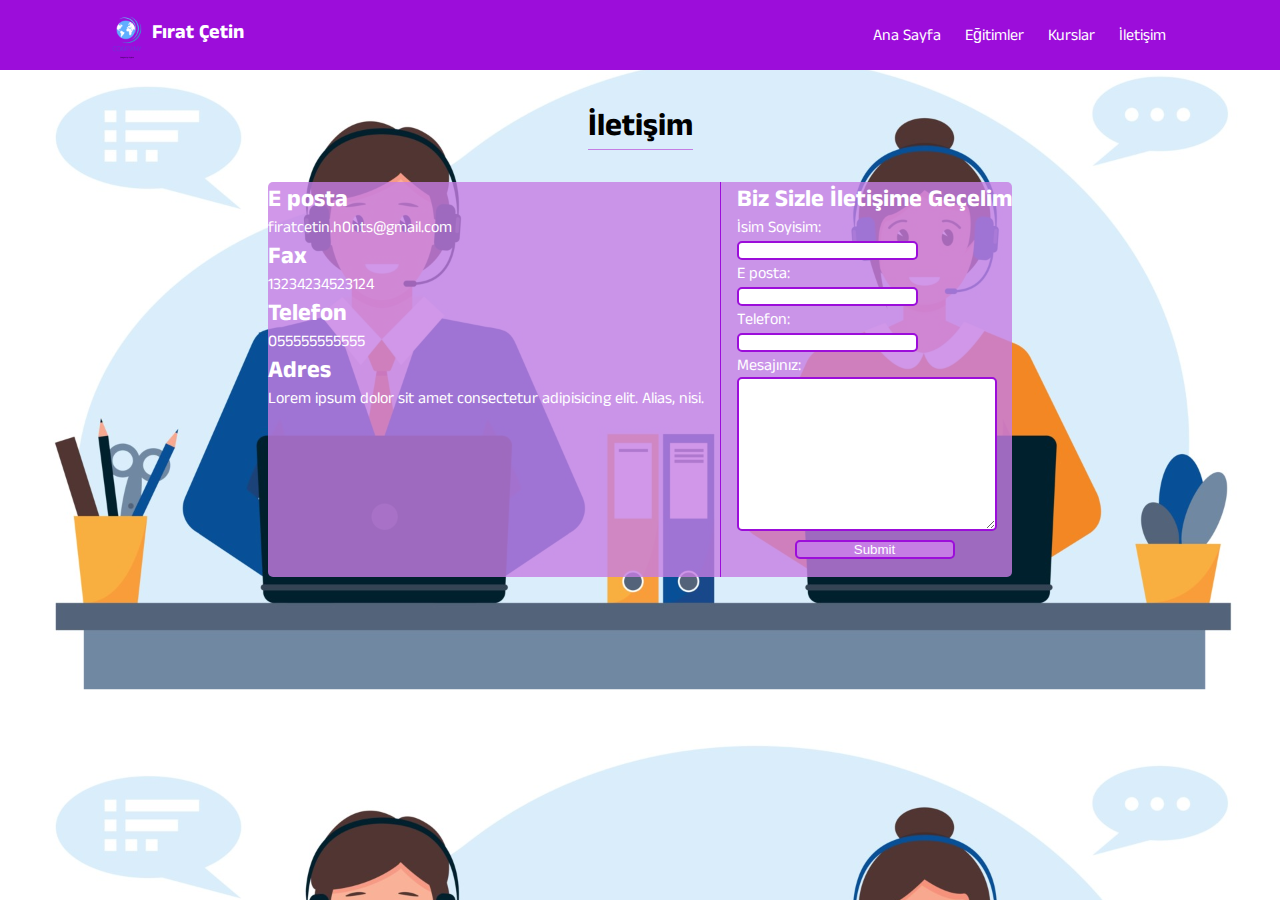
<file: contact.html>
<!DOCTYPE html>
<html lang="en">
<head>
    <meta charset="UTF-8">
    <meta http-equiv="X-UA-Compatible" content="IE=edge">
    <meta name="viewport" content="width=device-width, initial-scale=1.0">
    <title>Fırat Çetin | İletişim</title>
    <meta name="keywords" content= "django,css,html,javascript,training,iletişim">
    <meta name = "description" content = "Fırat Çetin | İletişim" >
    <link rel="preconnect" href="https://fonts.googleapis.com">
    <link rel="preconnect" href="https://fonts.gstatic.com" crossorigin>
    <link href="https://fonts.googleapis.com/css2?family=Anek+Malayalam:wght@400;700&family=Joan&display=swap" rel="stylesheet">
    

    <link rel="stylesheet" href="https://cdnjs.cloudflare.com/ajax/libs/font-awesome/6.1.1/css/all.min.css" integrity="sha512-KfkfwYDsLkIlwQp6LFnl8zNdLGxu9YAA1QvwINks4PhcElQSvqcyVLLD9aMhXd13uQjoXtEKNosOWaZqXgel0g==" crossorigin="anonymous" referrerpolicy="no-referrer" />


    <link rel="stylesheet" href="./css/global.css">
    <link rel="stylesheet" href="./css/main.css">
    <!-- Tablet İçin -->

    <link rel="stylesheet"  href="./css/tablet.css">

    <!-- Telefonlar için  -->
    <link rel="stylesheet" href="./css/mobile.css">
</head>
<body id = "contacts">
    <header class= "bg-dark-purple">
        <div class="container">
            <nav id= "navbar">
            <div class="logopart">
            <img src="./images/—Pngtree—creative company_1420804.png" alt="Logo" class = "navbar-logo">
            <h1 class = "navbarheading heading-small">  Fırat Çetin</h1>
            </div>
            

            <ul>
                <li> <a href="./index.html">Ana Sayfa</a> </li>
                <li> <a href="./trainings.html">Eğitimler</a> </li>
                <li> <a href="./courses.html">Kurslar</a> </li>
                <li> <a href="./contact.html">İletişim</a> </li>
            </ul>
        
        </nav>
        
        </div>
    </header>

    <section class="contact">
    <h1 class="contact textcentered">İletişim</h1>
    
    
    <div class="contact">
        <div class="adresses">
            <h2>E posta</h2>
            <p>firatcetin.h0nts@gmail.com</p>
            <h2>Fax</h2>
            <p>13234234523124</p>
            <h2>Telefon</h2>
            <p>055555555555</p>
            <h2>Adres</h2>
            <p>Lorem ipsum dolor sit amet consectetur adipisicing elit. Alias, nisi.</p>
        
        </div>

        <div class="contactform">
            <h2>Biz Sizle İletişime Geçelim</h2>
            <form action="" id="contacttype" class="content">
                <label for="name">İsim Soyisim:</label>
                <input type="text" id="name" >
                <label for="email">E posta:</label>
                <input type="email" id ="email">
                <label for="phone">Telefon:</label>
                <input type="number" id="phone">
                <label for="message">Mesajınız:</label>
                <textarea name="message" id="message" cols="30" rows="10"></textarea>

                <br>
                <div class="submitbuttondiv">
                    <input type="submit" class = "submitbutton">
                </div>
                
            
            
            </form>
        
        
        </div>
    
    
    
    </div>
    
    
    </section>
</body>
</html>
</file>
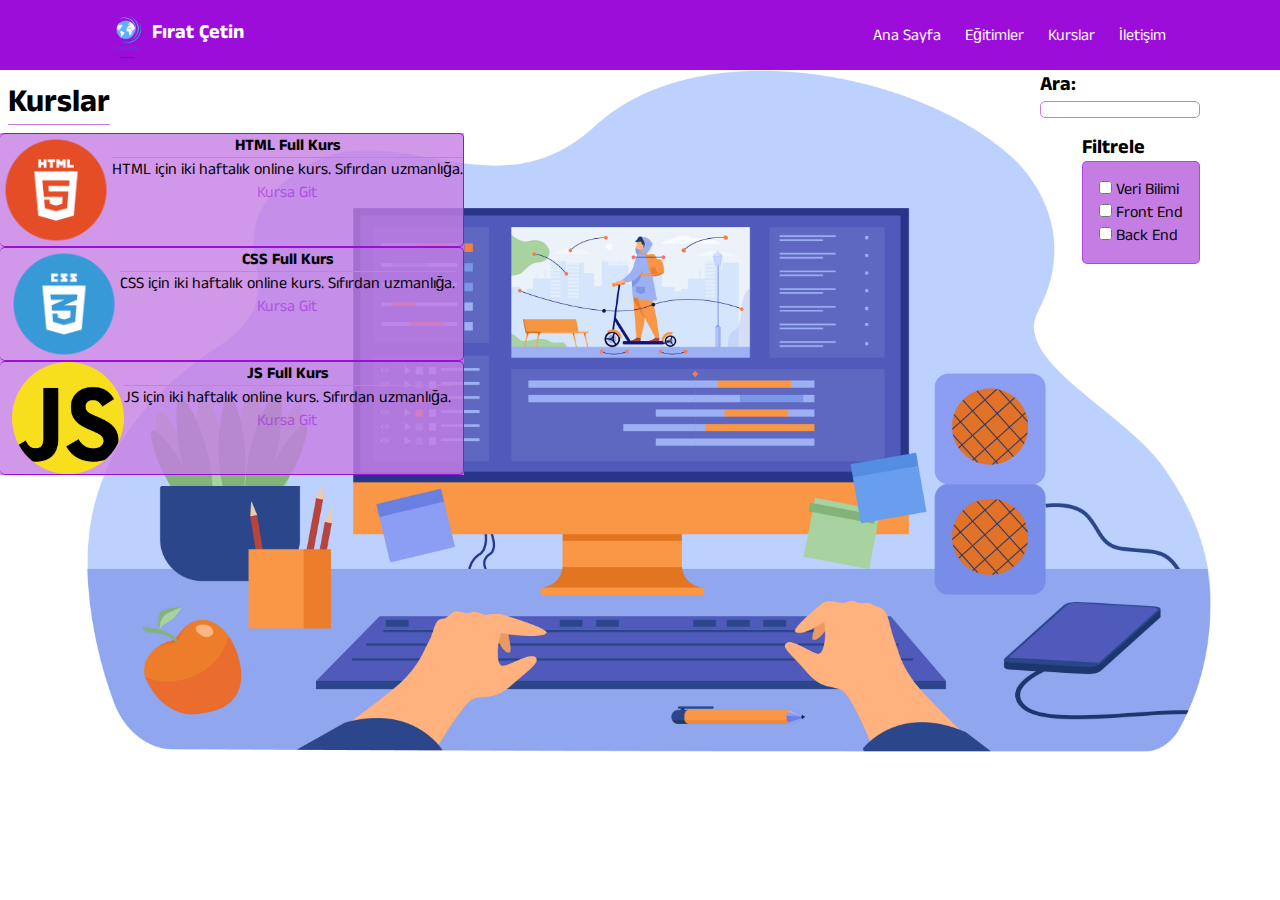
<file: courses.html>
<!DOCTYPE html>
<html lang="en">
<head>
    <meta charset="UTF-8">
    <meta http-equiv="X-UA-Compatible" content="IE=edge">
    <meta name="viewport" content="width=device-width, initial-scale=1.0">
    <title>Fırat Çetin|Kurslar</title>

    <meta name="keywords" content= "django,css,html,javascript,training,eğitimler">
    <meta name = "description" content = "Fırat Çetin | Kurslar" >

    
    <link rel="preconnect" href="https://fonts.googleapis.com">
    <link rel="preconnect" href="https://fonts.gstatic.com" crossorigin>
    <link href="https://fonts.googleapis.com/css2?family=Anek+Malayalam:wght@400;700&family=Joan&display=swap" rel="stylesheet">
    

    <link rel="stylesheet" href="https://cdnjs.cloudflare.com/ajax/libs/font-awesome/6.1.1/css/all.min.css" integrity="sha512-KfkfwYDsLkIlwQp6LFnl8zNdLGxu9YAA1QvwINks4PhcElQSvqcyVLLD9aMhXd13uQjoXtEKNosOWaZqXgel0g==" crossorigin="anonymous" referrerpolicy="no-referrer" />


    <link rel="stylesheet" href="./css/global.css">
    <link rel="stylesheet" href="./css/main.css">
    <!-- Tablet İçin -->

    <link rel="stylesheet"  href="./css/tablet.css">

    <!-- Telefonlar için  -->
    <link rel="stylesheet" href="./css/mobile.css">

    

</head>
<body id = "coursesbody">
    <header class= "bg-dark-purple">
        <div class="container">
            <nav id= "navbar">
            <div class="logopart">
            <img src="./images/—Pngtree—creative company_1420804.png" alt="Logo" class = "navbar-logo">
            <h1 class = "navbarheading heading-small">  Fırat Çetin</h1>
            </div>
            

            <ul>
                <li> <a href="./index.html">Ana Sayfa</a> </li>
                <li> <a href="./trainings.html">Eğitimler</a> </li>
                <li> <a href="./courses.html">Kurslar</a> </li>
                <li> <a href="./contact.html">İletişim</a> </li>
            </ul>
        
        </nav>
        
        </div>
    </header>

    <div class="courses">
        <h1 class = "coursesheading heading-big">Kurslar</h1>
        
        <div class="searchbar">
            <h3 class = "heading-small">Ara:</h3>
        
            <input type="text" class ="searchbarinput">
            <button class= "searchbutton"><i class="fa-solid fa-magnifying-glass"></i></button>
              
                
            
              
                

        
        </div>
        
    </div>
    <section id = "coursessection">
        <div class="first">
            <div class="categorize">
            <h4 class = "heading-small">Filtrele</h4>

            <form class="filter">
                    <input type="checkbox" id="vehicle1" name="vehicle1" value="Bike">
                    <label for="vehicle1"> Veri Bilimi</label><br>
                    <input type="checkbox" id="vehicle2" name="vehicle2" value="Car">
                    <label for="vehicle2"> Front End</label><br>
                    <input type="checkbox" id="vehicle3" name="vehicle3" value="Boat">
                    <label for="vehicle3"> Back End</label>
            </form>
        
        
            </div>
           
            <div class="courseslist">
            <ul>
                <li>
                    <img src="./images/htmllogo.png" alt="Course Image" class="coursesimage">
                    <div>
                        <h4 class = "Heading Small" >HTML Full Kurs</h4>
                        <p>HTML için iki haftalık online kurs. Sıfırdan uzmanlığa.</p>
                        <a href="#course" class= "atags courseatags">Kursa Git</a>
                    </div>
                
                </li>
                <li>
                    <img src="./images/css3logo.png" alt="Course Image" class="coursesimage">
                    <div>
                        <h4 class = "Heading Small" >CSS Full Kurs</h4>
                        <p>CSS için iki haftalık online kurs. Sıfırdan uzmanlığa.</p>
                        <a href="#course" class= "atags courseatags">Kursa Git</a>
                    </div>
                
                </li>
                <li>
                    <img src="./images/Unofficial_JavaScript_logo_2.svg.png" alt="Course Image" class="coursesimage">
                    <div>
                        <h4 class = "Heading Small" >JS Full Kurs</h4>
                        <p>JS için iki haftalık online kurs. Sıfırdan uzmanlığa.</p>
                        <a href="#course" class= "atags courseatags">Kursa Git</a>
                    </div>
                
                </li>
            
            
            
            </ul>
        
        
        
            </div>
            
        
        
        </div>
        
        
    
    </section>
</body>
</html>
</file>
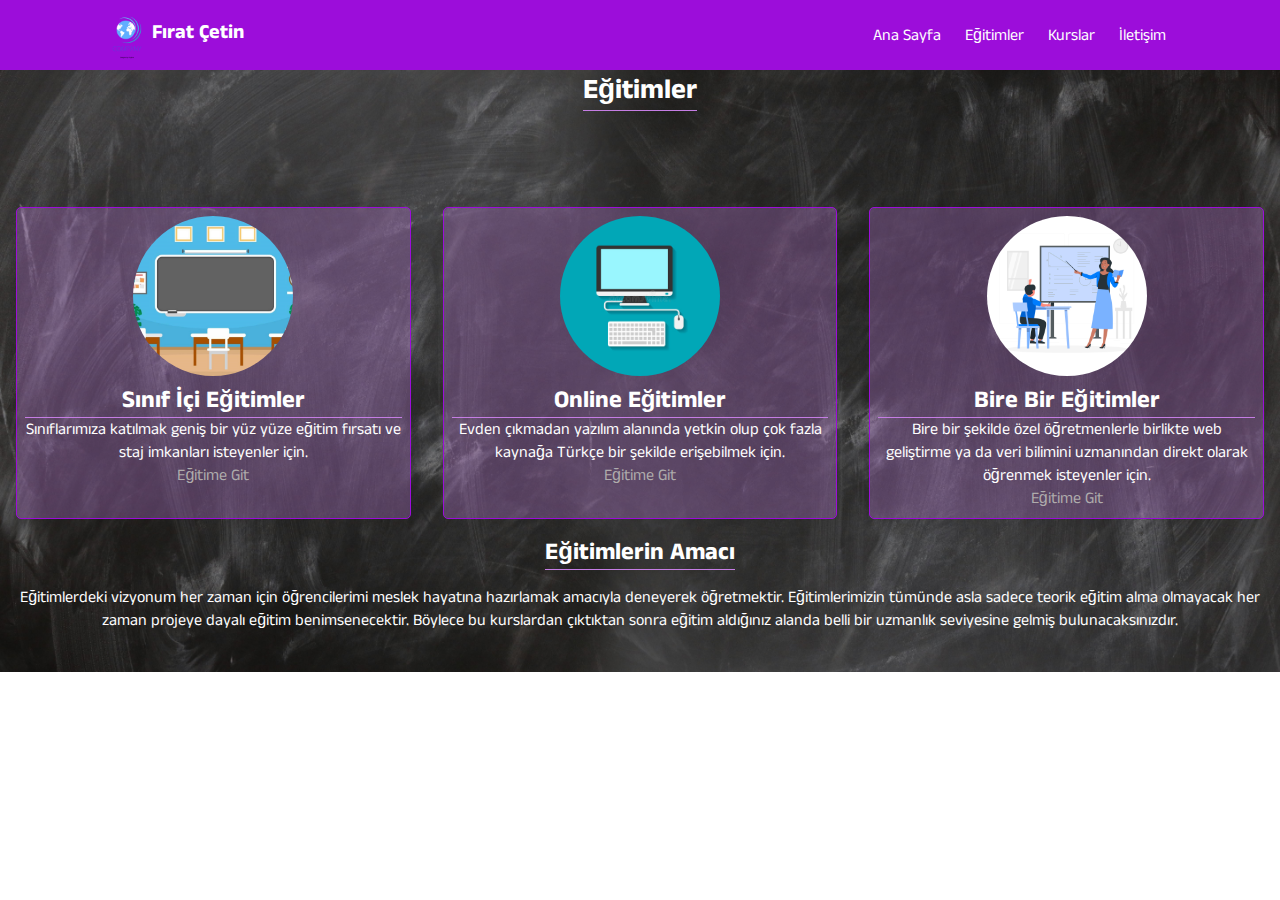
<file: trainings.html>
<!DOCTYPE html>
<html lang="en">
<head>
    <meta charset="UTF-8">
    <meta http-equiv="X-UA-Compatible" content="IE=edge">
    <meta name="viewport" content="width=device-width, initial-scale=1.0">
    <title>Fırat Çetin|Trainings</title>
    
    <!-- Tagleri ekledim. -->
    <meta name="keywords" content= "django,css,html,javascript,training,eğitimler">
    <meta name = "description" content = "Fırat Çetin | Eğitimler" >


    <!--Font kısmını ekledim -->
    <link rel="preconnect" href="https://fonts.googleapis.com">
    <link rel="preconnect" href="https://fonts.gstatic.com" crossorigin>
    <link href="https://fonts.googleapis.com/css2?family=Anek+Malayalam:wght@400;700&family=Joan&display=swap" rel="stylesheet">

    <!-- Font Awesome -->
    <link rel="stylesheet" href="https://cdnjs.cloudflare.com/ajax/libs/font-awesome/6.1.1/css/all.min.css" integrity="sha512-KfkfwYDsLkIlwQp6LFnl8zNdLGxu9YAA1QvwINks4PhcElQSvqcyVLLD9aMhXd13uQjoXtEKNosOWaZqXgel0g==" crossorigin="anonymous" referrerpolicy="no-referrer" />

    <!-- <p>Ardından bizim cssleri ekliyorum</p> -->

    <link rel="stylesheet" href="./css/global.css">
    <link rel="stylesheet" href="./css/main.css">
    <!-- Tablet İçin -->

    <link rel="stylesheet"  href="./css/tablet.css">

    <!-- Telefonlar için  -->
    <link rel="stylesheet" href="./css/mobile.css">
</head>
<body id = "trainingbody">
    <!-- ilk olarak navbar -->
    <header class= "bg-dark-purple">
        <div class="container">
            <nav id= "navbar">
            <div class="logopart">
            <img src="./images/—Pngtree—creative company_1420804.png" alt="Logo" class = "navbar-logo">
            <h1 class = "navbarheading heading-small">  Fırat Çetin</h1>
            </div>
            

            <ul>
                <li> <a href="./index.html">Ana Sayfa</a> </li>
                <li> <a href="./trainings.html">Eğitimler</a> </li>
                <li> <a href="./courses.html">Kurslar</a> </li>
                <li> <a href="./contact.html">İletişim</a> </li>
            </ul>
        
        </nav>
        
        </div>
        
        

    </header>

    <section id = "training">
    
        <div id = "itemsheading">
            <h1 class = "heading-big textcentered">Eğitimler</h1>
        </div>
        <div class="trainingarticles">
            <div class="itemdiv">
            <article class="item">
                <img src="./images/class-conceptual-illustration-design-vector.jpg" alt="Course Tumbnail" class = "training-tumbnail">
                <h2 class = "text-centered heading-medium" >Sınıf İçi Eğitimler</h2>
                <p class = "itemdescription">Sınıflarımıza katılmak geniş bir yüz yüze eğitim fırsatı ve staj imkanları isteyenler için.</p>
                <a href="#classes" class = "atags">Eğitime Git</a>
                    
            </article>
            </div>
            <div class="itemdiv">
            <article class="item">
                <img src="./images/computer-pc-keyboard-mouse-illustration-flat-icon-modern-style-56897542.jpg" alt="Course Tumbnail" class = "training-tumbnail">
                <h2 class = "text-centered heading-medium" >Online Eğitimler</h2>
                <p class = "itemdescription">Evden çıkmadan yazılım alanında yetkin olup çok fazla kaynağa Türkçe bir şekilde erişebilmek için.</p>
                <a href="#classes" class = "atags">Eğitime Git</a>
                    
            </article>
            </div>
            <div class="itemdiv">
            <article class="item">
                <img src="./images/3907915.jpg" alt="Course Tumbnail" class = "training-tumbnail">
                <h2 class = "text-centered heading-medium" >Bire Bir Eğitimler</h2>
                <p class = "itemdescription">Bire bir şekilde özel öğretmenlerle birlikte web geliştirme ya da veri bilimini uzmanından direkt olarak öğrenmek isteyenler için.</p>
                <a href="#classes" class = "atags">Eğitime Git</a>
                    
            </article>
            </div>
            
                
        </div>

        <div class="trainingdescription">
            <h2 class = "heading-medium textcentered">Eğitimlerin Amacı</h2>

            <p>Eğitimlerdeki vizyonum her zaman için öğrencilerimi meslek hayatına hazırlamak amacıyla deneyerek öğretmektir. Eğitimlerimizin tümünde asla sadece teorik eğitim alma olmayacak her zaman projeye dayalı eğitim benimsenecektir. Böylece bu kurslardan çıktıktan sonra eğitim aldığınız alanda belli bir uzmanlık seviyesine gelmiş bulunacaksınızdır.</p>
        
        
        </div>
        
        
        
        
    
    
    
    
    
    
    </section>
</body>
</html>
</file>
<file: css/global.css>
/* Her tarafta kullanacağımız classları yazmamız için bu css i kullanmamız gerekir 
örneğin bir çok ortalamak istediğimiz etiketimiz olabilir ve bunların hepsine text-center 
classini veririz ve onu burada biçimlendiririz böylece kod tekrarından kaçınmış oluruz.



*/

.text-center{
    text-align: center;
}

.heading-small{
    font-size: 1.25rem;
}

.heading-medium{
    font-size: 1.5rem;
}

.heading-big{
    font-size: 1.75rem;
}
    


/* Colors */

.bg-dark-purple{
    background-color: rgb(156, 13, 218);
}

.bg-light-purple{
    background-color: rgb(197, 125, 228);
}

/*Container*/

.container{
    max-width: 1100px;
    margin: 0 auto;

}

/* Bu container'ı ortada kalmasını istediğin her şey için kullanabilirsin sadece bir div aç ve içine at bunu navbara yaptın */

.courseicon{
    height: 3rem;
    border-radius: 100%;
    margin: 0.2rem 0.2rem
}
.textcentered{
    text-align: center;
    display: flex;
    justify-content: center;
}
.courselist{
    width: fit-content;
    border-bottom: 1px solid rgb(175, 172, 172);
    margin-top: 5px;

}
.whitecolor{
    color:white;
}

.atags{
    color: rgb(175, 172, 172);

}
.atags:hover{
    border-bottom: 1px solid rgb(197, 125, 228);
}

.block{
    display: block;
}

div.first{
    
    display: flex;
    justify-content:space-between;
}
</file>
<file: css/main.css>
html{
    font-family: 'Anek Malayalam', sans-serif;
}

/*Marjinleri ve paddingleri sıfırlamak  */
* {
    margin: 0;
    padding: 0;
    box-sizing: border-box;
}

a{
    text-decoration: none;
    color: white;
}

/*NAVBAR*/

/*Navbarı stillendirmeye başlıyoruz*/


#navbar {
    color: #fff;
    /* yan yana dizmek içinn*/
    display: flex; 
    justify-content: space-between;
    /* sağ tarafa atmak için */
    align-items: center;
    padding: 0 0.75rem;
    height: 70px;
    

}

#navbar ul{
    /* liste noktalarını kaldırmak için */
    list-style: none;
    display: flex;
    align-items: center;
    
}

#navbar ul li a{
    padding: 0.75rem;
    /*Yazıları ayırmak için kullanıyoruz*/
}

/*Yazıların ortada olması için bir container oluşturabiliriz bunun için de global.css i kullanalım*/


#navbar ul li a:hover{
    background-color: rgb(197, 125, 228);
    border-radius: 4px;
    /*Elementlerin üstüne gelinince renk değiştirmesi için*/
}

.navbar-logo{
    height: 50px;
    margin: 0;
    
}
h1.navbarheading{
    margin-top: 0.5rem;
}
.logopart{
    text-align: center;
    display: flex;
    justify-content: center;
}


/*Home Section*/
div.top{
    display: flex;
    text-align: center;
    
    
}
div.empty{
    width: 15rem;
    border: 1px;
    margin-top: 5rem;
    margin-right: 1.5rem;
    display: inline-block;
    
}
#news{
    background-color:  rgb(197, 125, 228);
    list-style: none;
    height: fit-content;
    width: 15rem;
    border: 1px solid grey ;
    border-radius: 5px;
    display: inline-block;
    margin-top: 5rem;
    margin-right: 1.5rem;
    
}
#news h2{
    text-align: center;
    border-bottom:1px solid rgb(175, 172, 172) ;
    width: fit-content;
    margin: auto ;
    margin-bottom: 0.5rem;
}
#news ul{
    list-style: none;
}


#home{
    display: inline-flex;
    flex-direction: column;
    justify-content: center;
    align-items: center;
    padding: 2rem;
    border-bottom: 1px solid rgb(197, 125, 228) ;
    width: 30rem;
    margin: 0 auto;

    
}

#home h2{
    margin-top: 0.5rem;
    margin-bottom: 0.5rem;
}
#home p{
    font-style: italic;
}

#home img{
    /*Oval yapmak için:*/
    border-radius: 100%;
}
#home a{
    color: rgb(175, 172, 172);
    margin-bottom: 0.45rem;
}

#home a:hover{
    border-bottom: 1px solid rgb(175, 172, 172);
    margin-bottom: 0.4rem;
}

div.social{
    display: flex;
    margin: 0;
    
    width: 30rem;
    justify-content:space-between;
    align-items:flex-start;
    margin:  auto;
    padding: 1rem;
    border-bottom: 1px solid rgb(197, 125, 228) ;
    padding-bottom: auto;
}

div.social a img.instagram-link{

    border-radius: 100%;
    height: 3rem;
    
}
div.instagramlinkdiv{
    display: flex;
    flex-direction: column;
    justify-content: center;
    align-items: center;
    color:rgb(175, 172, 172);
    width: 5rem;
    height: 5.5rem;
    border-radius: 5px;
}

div.instagramlinkdiv:hover{

    background-color:rgb(197, 125, 228);
    color: white;
}

div.twitterlinkdiv{
    display: flex;
    flex-direction: column;
    justify-content: center;
    align-items: center;
    color:rgb(175, 172, 172);
    width: 5rem;
    height: 5.5rem;
    border-radius: 5px;
}

div.twitterlinkdiv:hover{

    background-color:rgb(197, 125, 228);
    color: white;
}

div.social a img.twitter-link{

    border-radius: 100%;
    height: 3rem;
}


div.facebooklinkdiv{
    display: flex;
    flex-direction: column;
    justify-content: center;
    align-items: center;
    color:rgb(175, 172, 172);
    width: 5rem;
    height: 5.5rem;
    border-radius: 5px;
}

div.facebooklinkdiv:hover{

    background-color:rgb(197, 125, 228);
    color: white;
}

div.social a img.facebook-link{

    border-radius: 100%;
    height: 3rem;
}

div.about{
    width: 33%;
    margin: 5px auto;
}

body#trainingbody{
    background: url("/images/piqsels.com-id-sujvm.jpg");
    background-size: cover;
    background-repeat: no-repeat;
}

div#itemsheading{
    color:white;
    display: flex;
    text-align: center;
    justify-content: center;
    display: flex;

}
div#itemsheading h1{
    border-bottom: 1px solid rgb(197, 125, 228);
    width: fit-content;
}
.training-tumbnail{
    height:10rem;
    border-radius: 100%;
}

.trainingarticles{
    display: flex;
    text-align: center;
    justify-content: space-around;
    margin-top: 5rem;
    color: white;
    

    
}
.trainingarticles h2{
    border-bottom: 1px solid rgb(197, 125, 228);

}

div.itemdiv{
    width:auto; 
    margin:1rem;
    width: 33%;
    background-color: rgba(197, 125, 228,0.3);
    
    border: 1px solid rgb(156, 13, 218);
    border-radius: 5px;
    padding: 0.5rem;
}

div.trainingdescription{
    color:white;
    text-align: center;

}
.trainingdescription h2{
    margin-bottom: 1rem;
    border-bottom: 1px solid rgb(197, 125, 228);
    width:fit-content;
    margin-left: auto;
    margin-right: auto;
}

/*Courses*/

.coursesheading{
    margin:0.5rem;
    border-bottom: 1px solid rgb(197, 125, 228);
    display: inline-block;
    width: fit-content;
    font-size: 2rem;

    
}
div.courses{
    color: black;
    display: flex;
    justify-content: space-between;
}

.searchbar{

    width: 15rem;
    
    
}
.searchbutton:hover{
    cursor: pointer;
    
}
.searchbutton{
    background: none;
    border:none;
}
.searchbarinput{
    border: 1px solid rgb(197, 125, 228);
    border-radius: 5px;
    width: 10rem;
}

.searchbarinput:focus{
    border: 2px solid rgb(197, 125, 228);
    border-radius: 5px;
    outline: none;
}
.coursesimage{
    height:7rem;
    border-radius: 100%;
}
div.courseslist{
    background-color: rgba(197, 125, 228,0.8);
    text-align: center;
    justify-content: center;
}
div.courseslist ul li{
    display: flex;
    text-align: center;
    justify-content: center;
    
    border-bottom: 1px solid rgb(156, 13, 218);
    border-right: 1px solid rgb(156, 13, 218);
    border-radius: 5px;
    border-top: 1px solid rgb(156, 13, 218);;
    
}

div.courseslist ul li:hover{
    color: rgb(156, 13, 218);
    background-color: rgba(175, 172, 172,0.5);
}
.courseatags{
    color: rgba(156, 13, 218,0.5)
}

div.courseslist ul li h4{
    border-bottom: 1px solid rgb(197, 125, 228);
    
}
form.filter{
    margin-right: 5rem;
    padding: 1rem;
    border: 1px solid rgba(156, 13, 218,0.5);
    background-color: rgb(197, 125, 228);
    border-radius: 5px;
}
#coursesbody{
    background-image: url("/images/13038.jpg");
    background-size: cover ;
    background-repeat: no-repeat;
    
}

div.categorize{
    order:1;
}

/* Contacts */

body#contacts{
    background-image: url("/images/customer_service_generated.jpg");
    background-size: cover;
}

h1.contact{
    
    border-bottom: 1px solid rgb(197, 125, 228);
    width: fit-content;
    margin: 0 auto;
    margin-top: 2rem;
    padding-bottom: 1px;
}
div.contact{
    display: flex;
    width: fit-content;
    margin: 2rem auto;
    background-color: rgba(197, 125, 228,0.8);
    border-radius: 5px;
    flex-grow: 1;
    color:white;
    
}
div.contactform{
    display:block;
    border-left: 1px solid rgb(156, 13, 218);
    padding-left: 1rem;
    
}

form.content{
    display: block;
}
form.content label{
    display: block;
}
form.content input, form.content textarea{
    border: 2px solid rgb(156, 13, 218);
    border-radius: 5px;
    
}
form.content input:focus, form.content textarea:focus{

    outline: rgba(156, 13, 218);
    background-color: rgba(156, 13, 218,0.5);
    color:white;
}
div.submitbuttondiv{
    margin: 0 auto;
    text-align: center;
    justify-content: center;
    width: fit-content;
    margin-bottom: 1rem;
}

input.submitbutton{
    color: white;
    background-color: rgb(197, 125, 228);
    cursor: pointer;
    width: 10rem;
    text-align: center;
    justify-content: center;
}
div.adresses{
    margin-right: 1rem;
    flex-grow: 1;
}
</file>
<file: css/tablet.css>
@media (max-width:1000px){
    div.top{
        display: block;
        justify-content: center;
        text-align: center;
    }
    div#home{
        margin-left: auto;
        margin-right: auto;
    }
    div.about{
        width: 50%;
        margin: 5px auto;
        font-size: 0.75rem;

    }
}
</file>
<file: css/mobile.css>
/*Navbarı düzenleyeceğiz ve sütun olarak gözükmesini sağlayacağız*/
@media (max-width:500px){
    #navbar{
        flex-direction: column;
        overflow: hidden;
        height: fit-content;
        /*Taşmaları engellemek için kullanıyoruz*/
    }
    
    
    
    div.first{
        display:block;
    }
    div.categorize{
        margin:1rem;

    }

    div.trainingarticles{
        display: block;
        margin: 1rem;
    }
    div.itemdiv{
        display: block;
        width: auto;
    }
    div#news{
        display:none;
    }
    div#home{
        margin: auto;
    }
    div.about{
        width: 50%;
        margin: 5px auto;
        font-size: 0.75rem;

    }
    div.contact{
        display: block;
        margin: auto auto;
        margin-top: 2rem;
        text-align: center;
        justify-content: center;

    }
    div.contactform{
        border:none;
        border-top: 1px solid rgb(156, 13, 218);
    }
    body.contacts{
        
        background-position: center;
    }
    div.adresses{
        margin-left: 1rem;
        text-align: center;
        justify-content: center;
    }
    
}
</file>
